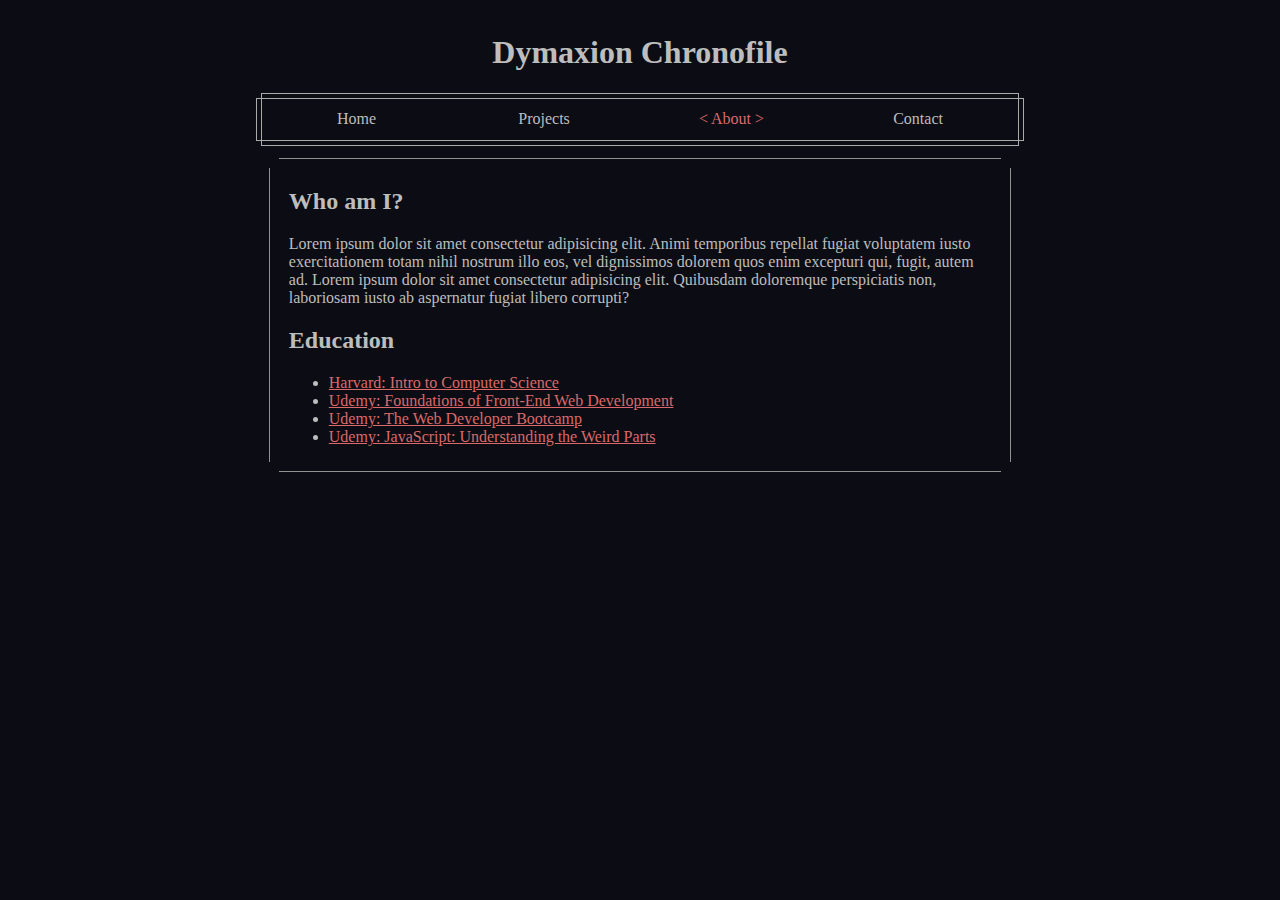
<file: about.html>
<!DOCTYPE html>
<html lang="en">
<head>
    <meta charset="UTF-8">
    <meta name="viewport" content="width=device-width, initial-scale=1.0">
    <link rel="stylesheet" href="scss/style.css">
    <title>Dymaxion_Chronofile/Contact</title>
</head>
<body>
    <header>
        <h1>Dymaxion Chronofile</h1>
        <nav>
            <a href="index.html" >Home</a>
            <a href="projects.html">Projects</a>
            <a href="about.html" class="current-page">About</a>
            <a href="contact.html">Contact</a>
        </nav>
    </header>
    <div class="content">
        <div id="card-v1-about">
            <div class="txt-wrapper">
                <h2>Who am I?</h2>
                <p>Lorem ipsum dolor sit amet consectetur adipisicing elit. Animi temporibus repellat fugiat voluptatem iusto exercitationem totam nihil nostrum illo eos, vel dignissimos dolorem quos enim excepturi qui, fugit, autem ad. Lorem ipsum dolor sit amet consectetur adipisicing elit. Quibusdam doloremque perspiciatis non, laboriosam iusto ab aspernatur fugiat libero corrupti?</p>
                <h2>Education</h2>
                <ul>
                    <li><a href="https://online-learning.harvard.edu/course/cs50-introduction-computer-science" target="_blank">Harvard: Intro to Computer Science</a></li>
                    <li><a href="https://www.udemy.com/course/foundations-of-front-end-development/" target="_blank">Udemy: Foundations of Front-End Web Development</a></li>
                    <li><a href="https://www.udemy.com/course/the-web-developer-bootcamp/" target="_blank">Udemy: The Web Developer Bootcamp</a></li>
                    <li><a href="https://www.udemy.com/course/understand-javascript/#overview" target="_blank">Udemy: JavaScript: Understanding the Weird Parts</a></li>
                </ul>
            </div>
        </div>
    </div>
</body>
</html>
</file>
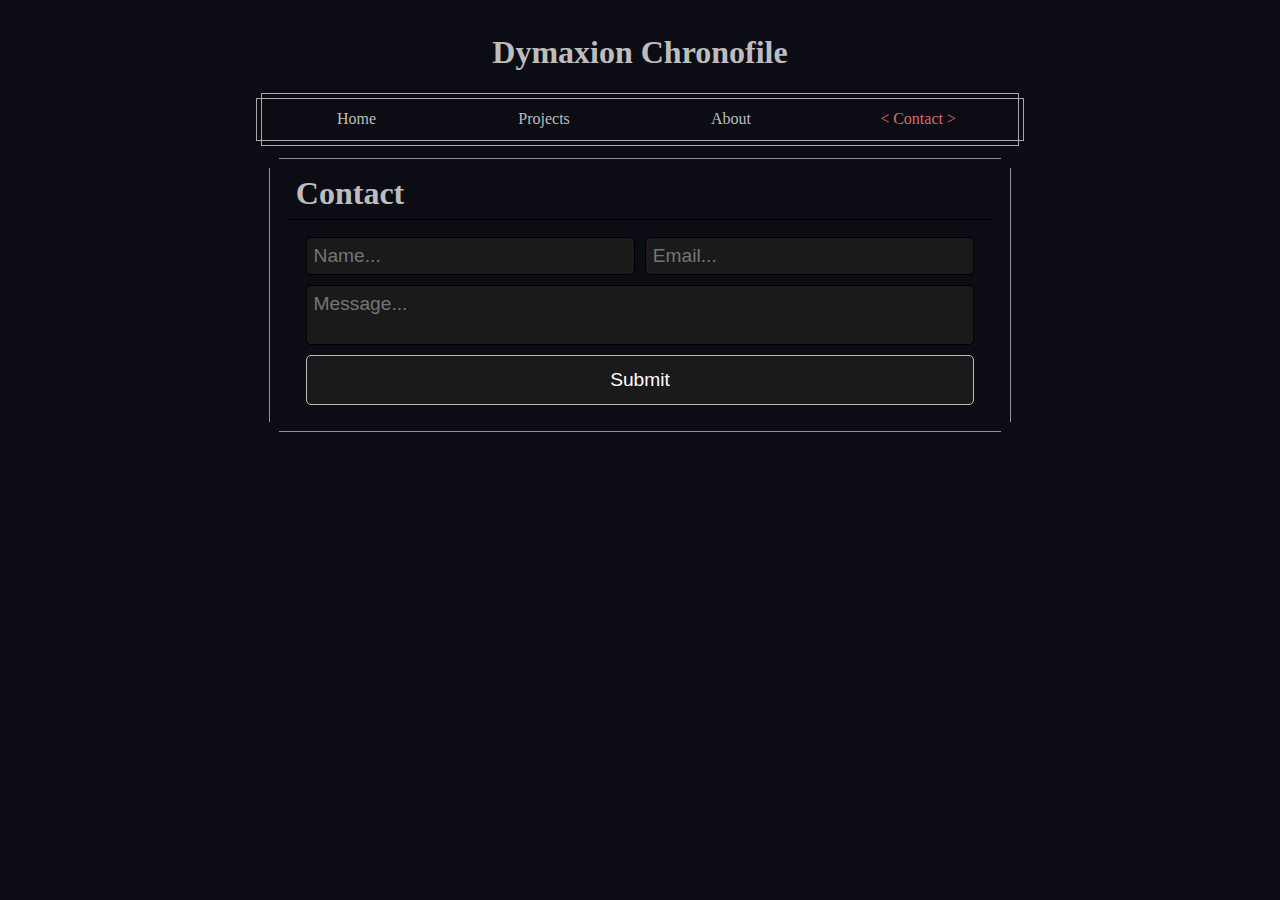
<file: contact.html>
<!DOCTYPE html>
<html lang="en">
<head>
    <meta charset="UTF-8">
    <meta name="viewport" content="width=device-width, initial-scale=1.0">
    <link rel="stylesheet" href="scss/style.css">
    <title>Dymaxion_Chronofile/Contact</title>
</head>
<body>
    <header>
        <h1>Dymaxion Chronofile</h1>
        <nav>
            <a href="index.html" >Home</a>
            <a href="projects.html">Projects</a>
            <a href="about.html">About</a>
            <a href="contact.html" class="current-page">Contact</a>
        </nav>
    </header>
    <div class="content">
        <div id="card-v1-contact">
            <h1>
                 Contact  
            </h1>
            <form name="contact" method="POST" data-netlify-recaptcha="true" data-netlify="true">
                <div id="input-boxes">
                    <div id="small-boxes">
                        
                        <input id="name-input" type="text" name="name" placeholder="Name..."/>
                        <input id="email-input" type="email" name="email" placeholder="Email..."/>
                    </div>
                    <textarea id="text-input" name="message" placeholder="Message..."></textarea>
                </div>
                <div id="button-box">
                  <button type="submit">Submit</button>
                </div>
            </form>
        </div>
    </div>
</body>
</html>
</file>
<file: scss/style.css>
* {
  box-sizing: border-box;
  color: rgb(189, 189, 189);
  scrollbar-width: none; /* Firefox */
  -ms-overflow-style: none; /* IE and Edge */
}

*::-webkit-scrollbar {
  display: none;
}

*:focus {
  outline: none;
}

html {
  background-color: rgb(12, 13, 20);
}
html body {
  min-width: 100%;
  min-height: 100vh;
  background-repeat: repeat;
  background-size: cover;
  margin: 0% !important;
  background-position: 0% 10%;
  background-attachment: fixed;
  padding-top: 1%;
}
html body header {
  display: flex;
  align-items: center;
  flex-direction: column;
}
html body header h1, html body header h3 {
  text-align: center;
}
html body header nav {
  width: 60%;
  padding: 10px;
  display: flex;
  justify-content: center;
  position: relative;
}
@media only screen and (max-width: 800px) {
  html body header nav {
    width: 95%;
  }
}
html body header nav::after, html body header nav::before {
  content: "";
  position: absolute;
  pointer-events: none;
  border: solid 1px #aaaaaa;
}
html body header nav::after {
  left: 5px;
  right: 5px;
  top: 0;
  bottom: 0;
}
html body header nav::before {
  top: 5px;
  bottom: 5px;
  left: 0;
  right: 0;
}
html body header nav a {
  margin: 1%;
  flex: auto;
  text-align: center;
  text-decoration: none;
}
html body header nav a:hover {
  cursor: pointer;
  color: #e49292;
}
html body header nav a::before {
  content: "< ";
  color: transparent;
}
html body header nav a::after {
  content: " >";
  color: transparent;
}
html body header nav .current-page {
  color: #da6969;
}
html body header nav .current-page:hover {
  color: #e49292;
}
html body header nav .current-page::before {
  content: "< ";
  color: #da6969;
}
html body header nav .current-page::after {
  content: " >";
  color: #da6969;
}
html body header nav .current-page:hover::before {
  color: #e49292;
}
html body header nav .current-page:hover::after {
  color: #e49292;
}
html body .content {
  align-items: center;
  display: flex;
  flex-direction: column;
}
html body .content #blog-post {
  display: flex;
  padding: 10px;
  flex-direction: column;
  margin: 1%;
  width: 58%;
  min-height: 100px;
  padding: 10px 20px;
  position: relative;
}
html body .content #blog-post:hover {
  cursor: pointer;
}
html body .content #blog-post::after, html body .content #blog-post::before {
  content: "";
  position: absolute;
  pointer-events: none;
  border: solid 1px #919191;
}
html body .content #blog-post:hover::after, html body .content #blog-post:hover::before {
  content: "";
  position: absolute;
  pointer-events: none;
  border: solid 1px #aaaaaa;
}
html body .content #blog-post:hover::after {
  left: 10px;
  right: 10px;
  top: 0;
  bottom: 0;
  border-left: none;
  border-right: none;
}
html body .content #blog-post:hover::before {
  top: 10px;
  bottom: 10px;
  left: 0;
  right: 0;
  border-top: none;
  border-bottom: none;
}
html body .content #blog-post::after {
  left: 10px;
  right: 10px;
  top: 0;
  bottom: 0;
  border-left: none;
  border-right: none;
}
html body .content #blog-post::before {
  top: 10px;
  bottom: 10px;
  left: 0;
  right: 0;
  border-top: none;
  border-bottom: none;
}
@media only screen and (max-width: 800px) {
  html body .content #blog-post {
    width: 95%;
  }
}
html body .content #blog-post .more-txt {
  flex-direction: column;
  transition: ease 0.5s;
}
html body .content #blog-post .img-wrapper-large {
  width: 100%;
  display: flex;
  justify-content: center;
}
html body .content #blog-post .img-wrapper-large .img-large {
  width: 50%;
}
html body .content #blog-post .img-wrapper-large .img-large:hover {
  cursor: pointer;
}
html body .content #blog-post .img-wrapper-large .img-larger {
  width: 100%;
}
html body .content #blog-post .hidden {
  display: none;
}
html body .content #blog-post .show {
  display: flex;
  flex-direction: column;
}
html body .content #blog-post .blog-link {
  border: none;
  display: flex;
  padding: 0;
  text-decoration: none;
  padding: 0%;
  margin: 0%;
  transition: ease 0.5s;
}
@media only screen and (max-width: 1200px) {
  html body .content #blog-post .blog-link {
    flex-direction: column;
  }
}
html body .content #blog-post .blog-link .img-wrapper {
  border: none;
  padding: 0%;
  margin-right: 1%;
  display: flex;
  align-items: center;
}
html body .content #blog-post .blog-link .img-wrapper img, html body .content #blog-post .blog-link .img-wrapper .img-large {
  -o-object-fit: scale-down;
     object-fit: scale-down;
  width: 250px;
  height: 200px;
  border: none;
  padding: 0%;
  margin: 0%;
}
@media only screen and (max-width: 1200px) {
  html body .content #blog-post .blog-link .img-wrapper img, html body .content #blog-post .blog-link .img-wrapper .img-large {
    width: 100%;
  }
}
html body .content #blog-post .blog-link .img-wrapper .img-large {
  width: auto;
}
@media only screen and (max-width: 1200px) {
  html body .content #blog-post .blog-link .img-wrapper .img-large {
    width: 100%;
    height: 100%;
  }
}
html body .content #blog-post .blog-link .txt-wrapper {
  border: none;
  padding: 0%;
  margin: 1%;
  margin-top: 2%;
  width: 100%;
  display: flex;
  flex-direction: column;
}
html body .content #blog-post .blog-link .txt-wrapper h2 {
  border: none;
  padding: 0%;
  margin: 0%;
  margin-bottom: 1%;
}
html body .content #blog-post .blog-link .txt-wrapper p {
  border: none;
  padding: 1%;
  margin: 0%;
}
html body .content #blog-post .blog-link .txt-wrapper .read-more {
  color: #da6969;
  margin: 1%;
  width: 100%;
  margin-top: auto;
  justify-content: flex-end;
  text-align: end;
  white-space: pre;
}
html body .content #blog-post .blog-link .txt-wrapper .read-more:hover {
  cursor: pointer;
  color: #e49292;
}
html body .content #card-v4-gallery {
  display: flex;
  width: 58%;
  justify-content: space-between;
  flex-wrap: wrap;
  margin-top: 1%;
  margin-bottom: 10%;
  gap: 1%;
}
@media only screen and (max-width: 800px) {
  html body .content #card-v4-gallery {
    width: 95%;
  }
}
html body .content #card-v4-gallery #card-column-v3 {
  padding: 10px;
  display: inline-flex;
  flex-direction: column;
  margin-bottom: 1%;
  flex: 1;
  min-width: 300px;
  color: #b7b2ad;
  min-height: 100px;
  padding: 10px 20px;
  position: relative;
}
html body .content #card-v4-gallery #card-column-v3:hover {
  cursor: pointer;
}
html body .content #card-v4-gallery #card-column-v3::after, html body .content #card-v4-gallery #card-column-v3::before {
  content: "";
  position: absolute;
  pointer-events: none;
  border: solid 1px #919191;
}
html body .content #card-v4-gallery #card-column-v3:hover::after, html body .content #card-v4-gallery #card-column-v3:hover::before {
  content: "";
  position: absolute;
  pointer-events: none;
  border: solid 1px #aaaaaa;
}
html body .content #card-v4-gallery #card-column-v3:hover::after {
  left: 10px;
  right: 10px;
  top: 0;
  bottom: 0;
  border-left: none;
  border-right: none;
}
html body .content #card-v4-gallery #card-column-v3:hover::before {
  top: 10px;
  bottom: 10px;
  left: 0;
  right: 0;
  border-top: none;
  border-bottom: none;
}
html body .content #card-v4-gallery #card-column-v3::after {
  left: 10px;
  right: 10px;
  top: 0;
  bottom: 0;
  border-left: none;
  border-right: none;
}
html body .content #card-v4-gallery #card-column-v3::before {
  top: 10px;
  bottom: 10px;
  left: 0;
  right: 0;
  border-top: none;
  border-bottom: none;
}
html body .content #card-v4-gallery #card-column-v3 .card-content-wrapper {
  padding: 5px;
  flex: 1;
  display: flex;
  flex-direction: column;
  height: 1000px;
}
html body .content #card-v4-gallery #card-column-v3 .card-content-wrapper iframe {
  height: 100%;
}
html body .content #card-v4-gallery #card-column-v3 .card-content-wrapper .card-title-wrapper {
  display: flex;
  align-items: baseline;
  margin-bottom: 5px;
}
html body .content #card-v4-gallery #card-column-v3 .card-content-wrapper .card-title-wrapper h1 {
  margin: 0%;
  padding: 0%;
  font-size: 1.5rem;
  color: rgb(189, 189, 189);
}
html body .content #card-v4-gallery #card-column-v3 .card-content-wrapper .card-title-wrapper p {
  margin: 0%;
  padding: 0%;
  margin-left: auto;
}
html body .content #card-v4-gallery #card-column-v3 .card-content-wrapper .img-wrapper {
  border-radius: 5px;
  overflow: hidden;
}
html body .content #card-v4-gallery #card-column-v3 .card-content-wrapper .img-wrapper a {
  display: flex;
  justify-content: center;
}
html body .content #card-v4-gallery #card-column-v3 .card-content-wrapper .img-wrapper a img {
  -o-object-fit: scale-down;
     object-fit: scale-down;
  width: 100%;
  margin-left: auto;
  margin-right: auto;
}
html body .content #card-v4-gallery #card-column-v3 .card-content-wrapper .txt-wrapper {
  flex: 1;
  padding-top: 0%;
  width: 100%;
  min-width: 0;
}
html body .content #card-v4-gallery #card-column-v3 .card-content-wrapper .txt-wrapper .card-title-wrapper {
  margin: 0%;
  padding: 5px;
  padding-top: 0px;
  display: flex;
  flex-direction: column;
  table-layout: fixed;
  width: 100%;
}
html body .content #card-v4-gallery #card-column-v3 .card-content-wrapper .txt-wrapper .card-title-wrapper h1 {
  padding: 0%;
  margin: 0%;
  display: table-cell;
  white-space: nowrap;
  text-overflow: ellipsis;
  overflow: hidden;
}
html body .content #card-v4-gallery #card-column-v3 .card-content-wrapper .txt-wrapper .card-title-wrapper p {
  width: 100%;
  margin: 0%;
  margin-top: 5px;
  padding: 0%;
  display: table-cell;
  white-space: nowrap;
  text-overflow: ellipsis;
  overflow: hidden;
}
html body .content #card-v4-gallery #card-column-v3 .card-button-wrapper {
  display: flex;
  border-top: 1px solid black;
  padding-top: 10px;
  gap: 5%;
  justify-content: space-between;
}
html body .content #card-v4-gallery #card-column-v3 .card-button-wrapper .right {
  background-color: transparent;
  flex: 1;
  flex-shrink: 2;
  display: flex;
  justify-content: flex-end;
}
html body .content #card-v4-gallery #card-column-v3 .card-button-wrapper .left {
  background-color: transparent;
  flex: 1;
  flex-shrink: 2;
  display: flex;
  justify-content: flex-end;
}
html body .content #card-v4-gallery #card-column-v3 .card-button-wrapper a {
  text-decoration: none;
  display: flex;
  justify-content: center;
  background-color: transparent;
  flex: 1;
}
html body .content #card-v4-gallery #card-column-v3 .card-button-wrapper a button {
  border-radius: 5px;
  padding: 3px;
  display: flex;
  align-items: center;
  cursor: pointer;
  flex: auto;
  justify-content: center;
  color: rgb(189, 189, 189);
  border: 1px #919191 solid;
  background-color: transparent;
}
html body .content #card-v4-gallery #card-column-v3 .card-button-wrapper a button:hover {
  border: 1px #da6969 solid;
  transition: ease 0.5s;
}
html body .content #card-v4-gallery #card-column-v3 .card-button-wrapper a button:hover i {
  transition: ease 0.5s;
}
html body .content #card-v4-gallery #card-column-v3 .card-button-wrapper a button i {
  background-color: transparent;
  font-size: 1.5rem;
  margin-right: 6px;
  color: rgb(189, 189, 189);
}
html body .content #card-v1-about {
  padding: 0%;
  margin-top: 1%;
  margin-bottom: 30px;
  width: 58%;
  color: #b7b2ad;
  min-height: 100px;
  padding: 10px 20px;
  position: relative;
}
@media only screen and (max-width: 800px) {
  html body .content #card-v1-about {
    width: 95%;
  }
}
html body .content #card-v1-about::after, html body .content #card-v1-about::before {
  content: "";
  position: absolute;
  pointer-events: none;
  border: solid 1px #919191;
}
html body .content #card-v1-about::after {
  left: 10px;
  right: 10px;
  top: 0;
  bottom: 0;
  border-left: none;
  border-right: none;
}
html body .content #card-v1-about::before {
  top: 10px;
  bottom: 10px;
  left: 0;
  right: 0;
  border-top: none;
  border-bottom: none;
}
html body .content #card-v1-about a {
  color: #da6969;
}
html body .content #card-v1-contact {
  padding: 0%;
  margin-top: 1%;
  margin-bottom: 30px;
  width: 58%;
  color: #b7b2ad;
  min-height: 100px;
  padding: 10px 20px;
  position: relative;
}
@media only screen and (max-width: 800px) {
  html body .content #card-v1-contact {
    width: 95%;
  }
}
html body .content #card-v1-contact::after, html body .content #card-v1-contact::before {
  content: "";
  position: absolute;
  pointer-events: none;
  border: solid 1px #919191;
}
html body .content #card-v1-contact::after {
  left: 10px;
  right: 10px;
  top: 0;
  bottom: 0;
  border-left: none;
  border-right: none;
}
html body .content #card-v1-contact::before {
  top: 10px;
  bottom: 10px;
  left: 0;
  right: 0;
  border-top: none;
  border-bottom: none;
}
html body .content #card-v1-contact h1 {
  padding: 1% 1%;
  margin: 0%;
  border-bottom: 1px solid black;
}
html body .content #card-v1-contact h1 i {
  padding: 1%;
}
html body .content #card-v1-contact form {
  margin: 1%;
  padding: 5px;
}
html body .content #card-v1-contact form #input-boxes {
  display: flex;
  flex-direction: column;
}
html body .content #card-v1-contact form #input-boxes #small-boxes {
  display: flex;
  flex-wrap: wrap;
}
@media only screen and (max-width: 820px) {
  html body .content #card-v1-contact form #input-boxes #small-boxes {
    flex-direction: column;
  }
}
html body .content #card-v1-contact form #input-boxes #small-boxes input {
  margin: 5px;
  flex: 1;
  font-family: Arial, Helvetica, sans-serif;
  font-size: 1.2rem;
  min-width: 0;
  border-radius: 5px;
  border: solid black 1px;
  transition: ease 0.5s;
}
html body .content #card-v1-contact form #input-boxes #small-boxes input:focus {
  border: #919191 1px solid;
}
html body .content #card-v1-contact form #input-boxes #small-boxes #name-input {
  padding: 1%;
  background-color: rgb(26, 26, 26);
  color: white;
}
html body .content #card-v1-contact form #input-boxes #small-boxes #email-input {
  padding: 1%;
  background-color: rgb(26, 26, 26);
  color: white;
}
html body .content #card-v1-contact form #input-boxes #text-input {
  transition: ease 0.5s;
  margin: 5px;
  flex: 1;
  padding: 1%;
  resize: none;
  font-family: Arial, Helvetica, sans-serif;
  font-size: 1.2rem;
  border-radius: 5px;
  border: solid black 1px;
  color: white;
  background-color: rgb(26, 26, 26);
}
html body .content #card-v1-contact form #input-boxes #text-input:focus {
  border: #919191 1px solid;
}
html body .content #card-v1-contact form #button-box {
  margin: 5px;
  background-color: transparent;
  border-radius: 5px;
}
html body .content #card-v1-contact form #button-box button {
  background-color: rgb(26, 26, 26);
  transition: ease 0.5s;
  padding: 2%;
  border: solid rgb(189, 189, 189) 1px;
  width: 100%;
  border-radius: 5px;
  color: white;
  font-size: 1.2rem;
}
html body .content #card-v1-contact form #button-box button:hover {
  border-color: #da6969;
  cursor: pointer;
  color: #da6969;
}/*# sourceMappingURL=style.css.map */
</file>
